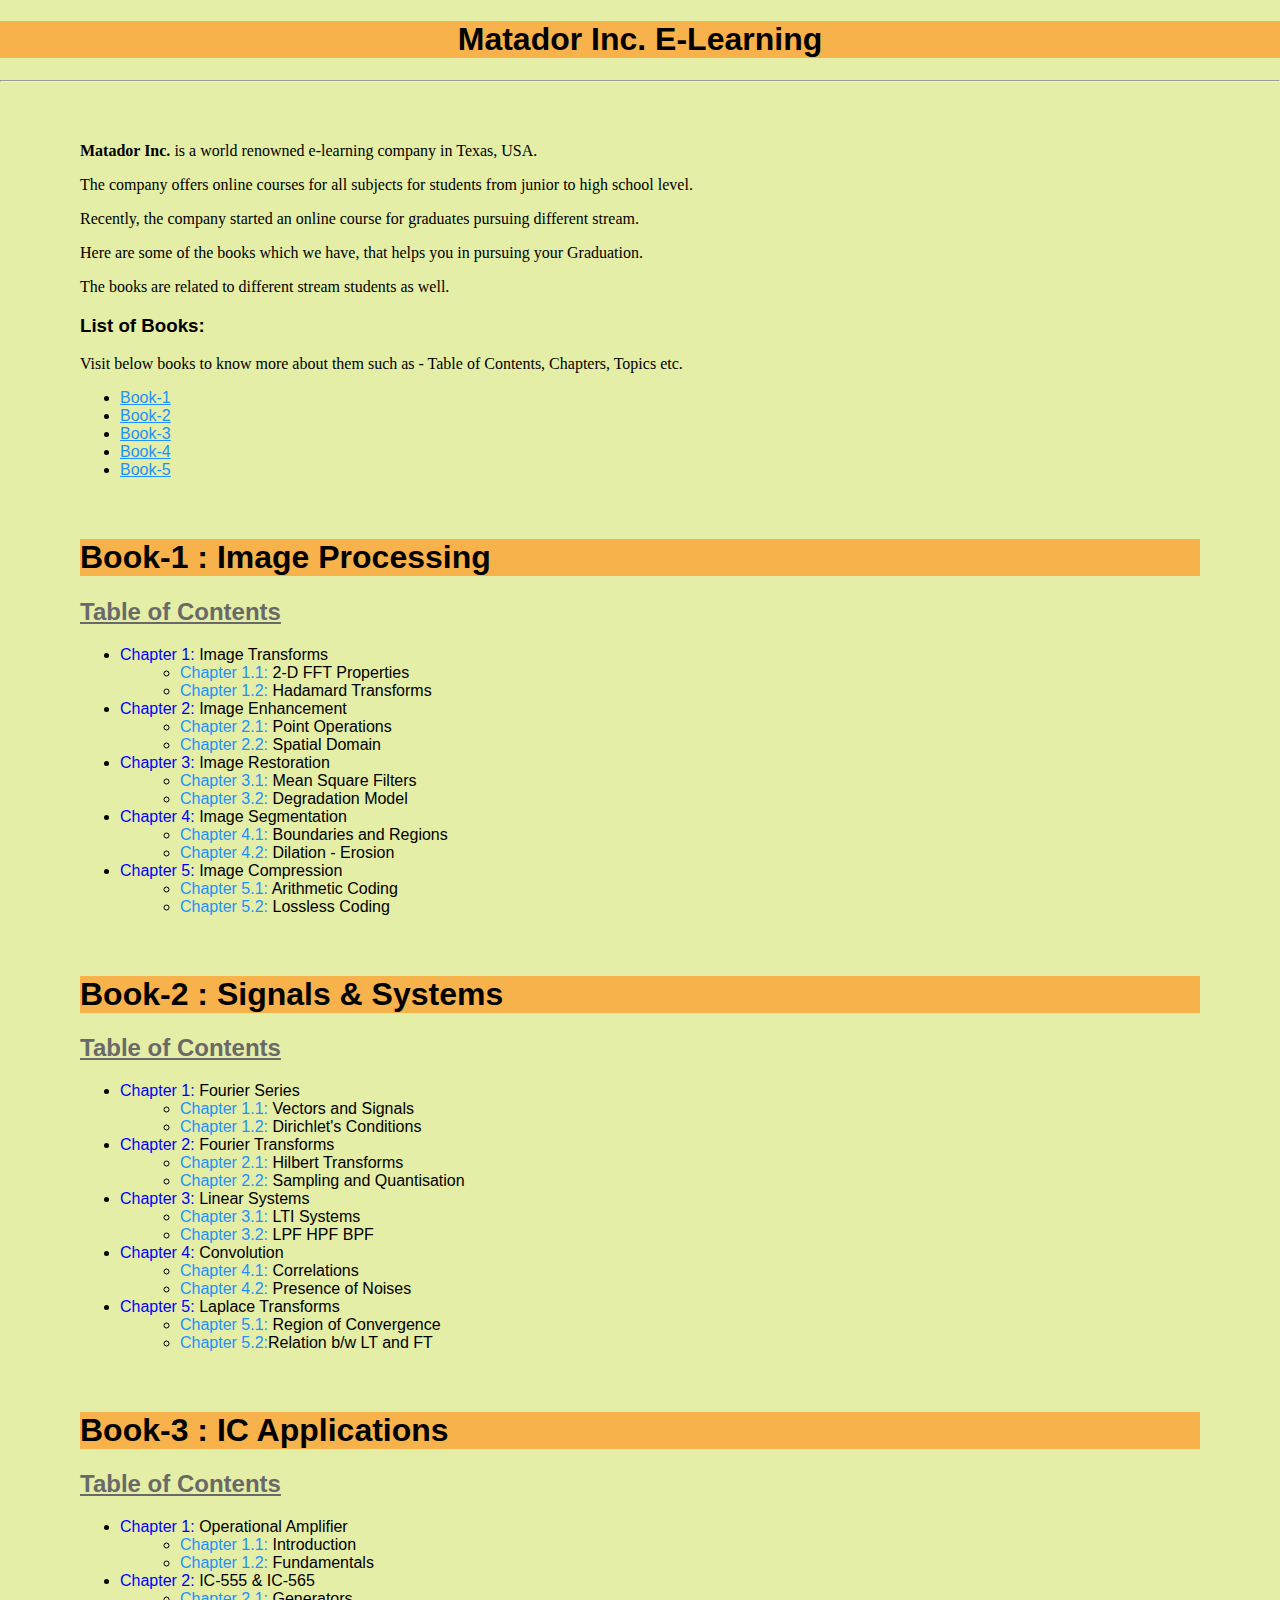
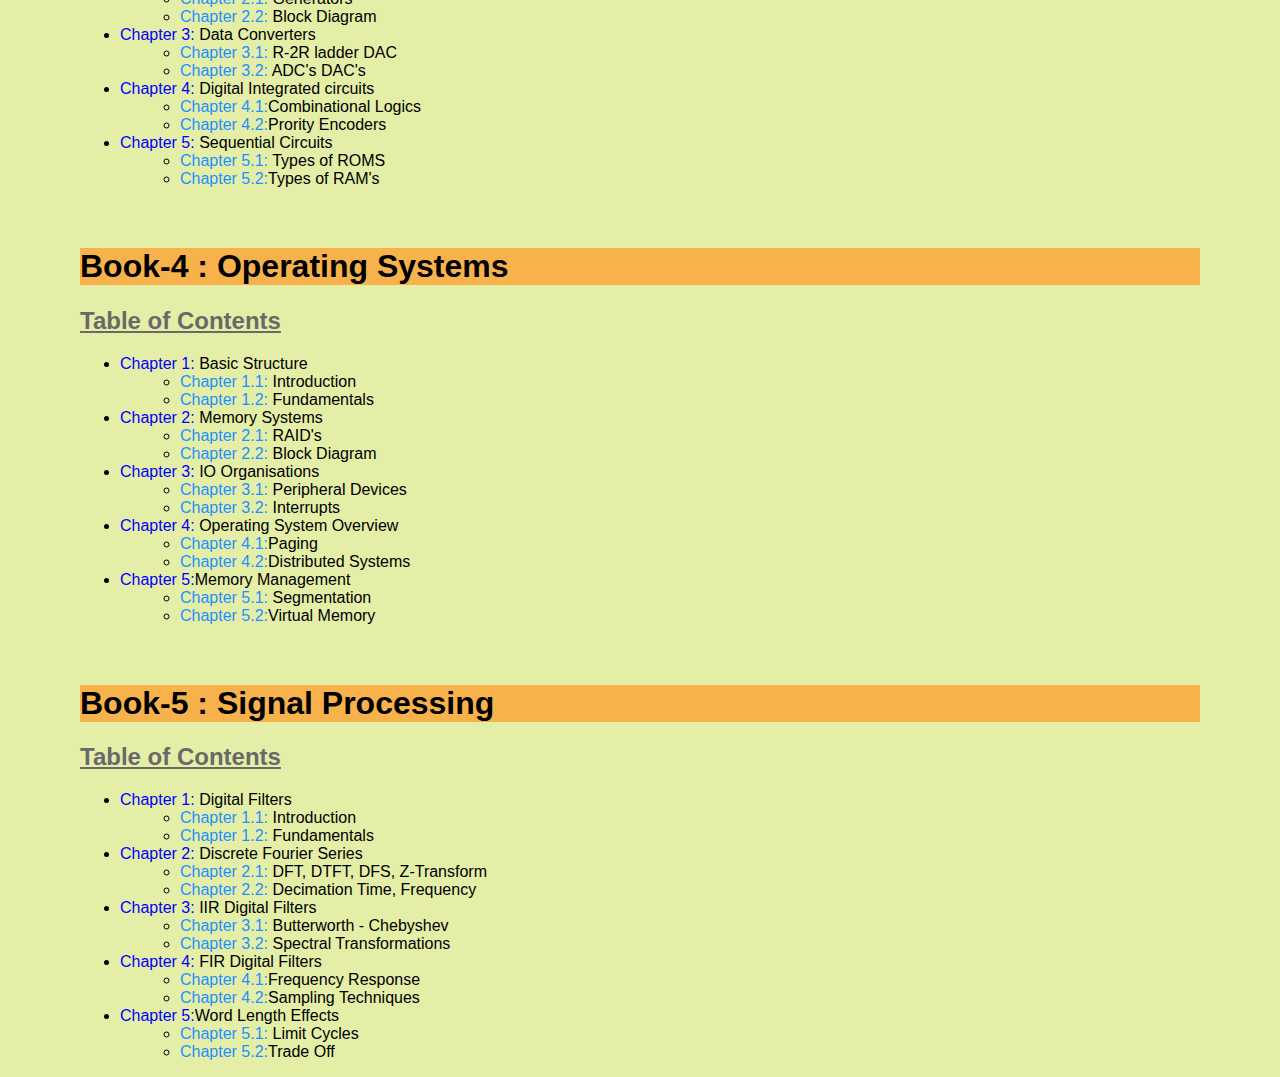
<file: index.html>
<!DOCTYPE html>
<html>
    <link href="styles.css" rel="stylesheet">
    <link href="styles1.css" rel="stylesheet">
    <head>
        <h1><center>Matador Inc. E-Learning</center></h1>
    </head>
    <hr/>
    <body>
        <div class="b">
            <p><strong>Matador Inc. </strong>is a world renowned e-learning company in Texas, USA.</p>
            <p>The company offers online courses for all subjects for students from junior to high school level.</p>
            <p>Recently, the company started an online course for graduates pursuing different stream.</p>
            <p>Here are some of the books which we have, that helps you in pursuing your Graduation.</p>
            <p>The books are related to different stream students as well.</p>
            <h3>List of Books:</h3>
            <p>Visit below books to know more about them such as - Table of Contents, Chapters, Topics etc.</p>
            <ul class="circle">
                <li><a href="Book-1.html">Book-1</a></li>
                <li><a href="Book-2.html">Book-2</a></li>
                <li><a href="Book-3.html">Book-3</a></li>
                <li><a href="Book-4.html">Book-4</a></li>
                <li><a href="Book-5.html">Book-5</a></li>
            </ul>
        </div>

        <div>
            <h1>Book-1 : Image Processing</h1>
            <h2>Table of Contents</h2>
            <ul >
                <li><span style="color:blue">Chapter 1:</span> Image Transforms</li>
                <ul style="margin-left: 20px;">
                    <li><span style="color:dodgerblue">Chapter 1.1:</span> 2-D FFT Properties</li>
                    <li><span style="color:dodgerblue">Chapter 1.2:</span> Hadamard Transforms</li>
                </ul>
                <li><span style="color:blue">Chapter 2:</span> Image Enhancement</li>
                <ul style="margin-left: 20px;">
                    <li><span style="color:dodgerblue">Chapter 2.1:</span> Point Operations</li>
                    <li><span style="color:dodgerblue">Chapter 2.2:</span> Spatial Domain</li>
                </ul>
                <li><span style="color:blue">Chapter 3:</span> Image Restoration</li>
                <ul style="margin-left: 20px;">
                    <li><span style="color:dodgerblue">Chapter 3.1:</span> Mean Square Filters</li>
                    <li><span style="color:dodgerblue">Chapter 3.2:</span> Degradation Model</li>
                </ul>
                <li><span style="color:blue">Chapter 4:</span> Image Segmentation</li>
                <ul style="margin-left: 20px;">
                    <li><span style="color:dodgerblue">Chapter 4.1:</span> Boundaries and Regions</li>
                    <li><span style="color:dodgerblue">Chapter 4.2:</span> Dilation - Erosion</li>
                </ul>
                <li><span style="color:blue">Chapter 5:</span> Image Compression</li>
                <ul style="margin-left: 20px;">
                    <li><span style="color:dodgerblue">Chapter 5.1:</span> Arithmetic Coding</li>
                    <li><span style="color:dodgerblue">Chapter 5.2:</span> Lossless Coding</li>
                </ul>
            </ul>
        </div>
        <div>
            <h1>Book-2 : Signals & Systems</h1>
            <h2>Table of Contents</h2>
            <ul >
                <li><span style="color:blue">Chapter 1:</span> Fourier Series</li>
                <ul style="margin-left: 20px;">
                    <li><span style="color:dodgerblue">Chapter 1.1:</span> Vectors and Signals</li>
                    <li><span style="color:dodgerblue">Chapter 1.2:</span> Dirichlet's Conditions</li>
                </ul>
                <li><span style="color:blue">Chapter 2:</span> Fourier Transforms</li>
                <ul style="margin-left: 20px;">
                    <li><span style="color:dodgerblue">Chapter 2.1:</span> Hilbert Transforms</li>
                    <li><span style="color:dodgerblue">Chapter 2.2:</span> Sampling and Quantisation</li>
                </ul>
                <li><span style="color:blue">Chapter 3:</span> Linear Systems</li>
                <ul style="margin-left: 20px;">
                    <li><span style="color:dodgerblue">Chapter 3.1:</span> LTI Systems</li>
                    <li><span style="color:dodgerblue">Chapter 3.2:</span> LPF HPF BPF</li>
                </ul>
                <li><span style="color:blue">Chapter 4:</span> Convolution</li>
                <ul style="margin-left: 20px;">
                    <li><span style="color:dodgerblue">Chapter 4.1:</span> Correlations</li>
                    <li><span style="color:dodgerblue">Chapter 4.2:</span> Presence of Noises</li>
                </ul>
                <li><span style="color:blue">Chapter 5:</span> Laplace Transforms</li>
                <ul style="margin-left: 20px;">
                    <li><span style="color:dodgerblue">Chapter 5.1:</span> Region of Convergence</li>
                    <li><span style="color:dodgerblue">Chapter 5.2:</span>Relation b/w LT and FT</li>
                </ul>
            </ul>
        </div>
        <div>
            <h1>Book-3 : IC Applications</h1>
            <h2>Table of Contents</h2>
            <ul >
                <li><span style="color:blue">Chapter 1:</span> Operational Amplifier</li>
                <ul style="margin-left: 20px;">
                    <li><span style="color:dodgerblue">Chapter 1.1:</span> Introduction</li>
                    <li><span style="color:dodgerblue">Chapter 1.2:</span> Fundamentals</li>
                </ul>
                <li><span style="color:blue">Chapter 2:</span> IC-555 & IC-565</li>
                <ul style="margin-left: 20px;">
                    <li><span style="color:dodgerblue">Chapter 2.1:</span> Generators</li>
                    <li><span style="color:dodgerblue">Chapter 2.2:</span> Block Diagram</li>
                </ul>
                <li><span style="color:blue">Chapter 3:</span> Data Converters</li>
                <ul style="margin-left: 20px;">
                    <li><span style="color:dodgerblue">Chapter 3.1:</span> R-2R ladder DAC</li>
                    <li><span style="color:dodgerblue">Chapter 3.2:</span> ADC's DAC's</li>
                </ul>
                <li><span style="color:blue">Chapter 4:</span> Digital Integrated circuits</li>
                <ul style="margin-left: 20px;">
                    <li><span style="color:dodgerblue">Chapter 4.1:</span>Combinational Logics</li>
                    <li><span style="color:dodgerblue">Chapter 4.2:</span>Prority Encoders</li>
                </ul>
                <li><span style="color:blue">Chapter 5:</span> Sequential Circuits</li>
                <ul style="margin-left: 20px;">
                    <li><span style="color:dodgerblue">Chapter 5.1:</span> Types of ROMS</li>
                    <li><span style="color:dodgerblue">Chapter 5.2:</span>Types of RAM's</li>
                </ul>
            </ul>
        </div>
        <div>
            <h1>Book-4 : Operating Systems</h1>
            <h2>Table of Contents</h2>
            <ul >
                <li><span style="color:blue">Chapter 1:</span> Basic Structure</li>
                <ul style="margin-left: 20px;">
                    <li><span style="color:dodgerblue">Chapter 1.1:</span> Introduction</li>
                    <li><span style="color:dodgerblue">Chapter 1.2:</span> Fundamentals</li>
                </ul>
                <li><span style="color:blue">Chapter 2:</span> Memory Systems</li>
                <ul style="margin-left: 20px;">
                    <li><span style="color:dodgerblue">Chapter 2.1:</span> RAID's</li>
                    <li><span style="color:dodgerblue">Chapter 2.2:</span> Block Diagram</li>
                </ul>
                <li><span style="color:blue">Chapter 3:</span> IO Organisations</li>
                <ul style="margin-left: 20px;">
                    <li><span style="color:dodgerblue">Chapter 3.1:</span> Peripheral Devices</li>
                    <li><span style="color:dodgerblue">Chapter 3.2:</span> Interrupts</li>
                </ul>
                <li><span style="color:blue">Chapter 4:</span> Operating System Overview</li>
                <ul style="margin-left: 20px;">
                    <li><span style="color:dodgerblue">Chapter 4.1:</span>Paging</li>
                    <li><span style="color:dodgerblue">Chapter 4.2:</span>Distributed Systems</li>
                </ul>
                <li><span style="color:blue">Chapter 5:</span>Memory Management</li>
                <ul style="margin-left: 20px;">
                    <li><span style="color:dodgerblue">Chapter 5.1:</span> Segmentation</li>
                    <li><span style="color:dodgerblue">Chapter 5.2:</span>Virtual Memory</li>
                </ul>
            </ul>
        </div>
        <div>
            <h1>Book-5 : Signal Processing</h1>
            <h2>Table of Contents</h2>
            <ul >
                <li><span style="color:blue">Chapter 1:</span> Digital Filters</li>
                <ul style="margin-left: 20px;">
                    <li><span style="color:dodgerblue">Chapter 1.1:</span> Introduction</li>
                    <li><span style="color:dodgerblue">Chapter 1.2:</span> Fundamentals</li>
                </ul>
                <li><span style="color:blue">Chapter 2:</span> Discrete Fourier Series</li>
                <ul style="margin-left: 20px;">
                    <li><span style="color:dodgerblue">Chapter 2.1:</span> DFT, DTFT, DFS, Z-Transform</li>
                    <li><span style="color:dodgerblue">Chapter 2.2:</span> Decimation Time, Frequency</li>
                </ul>
                <li><span style="color:blue">Chapter 3:</span> IIR Digital Filters</li>
                <ul style="margin-left: 20px;">
                    <li><span style="color:dodgerblue">Chapter 3.1:</span> Butterworth - Chebyshev</li>
                    <li><span style="color:dodgerblue">Chapter 3.2:</span> Spectral Transformations</li>
                </ul>
                <li><span style="color:blue">Chapter 4:</span> FIR Digital Filters</li>
                <ul style="margin-left: 20px;">
                    <li><span style="color:dodgerblue">Chapter 4.1:</span>Frequency Response</li>
                    <li><span style="color:dodgerblue">Chapter 4.2:</span>Sampling Techniques</li>
                </ul>
                <li><span style="color:blue">Chapter 5:</span>Word Length Effects</li>
                <ul style="margin-left: 20px;">
                    <li><span style="color:dodgerblue">Chapter 5.1:</span> Limit Cycles</li>
                    <li><span style="color:dodgerblue">Chapter 5.2:</span>Trade Off</li>
                </ul>
            </ul>
        </div>
    </body>
</html>
</file>
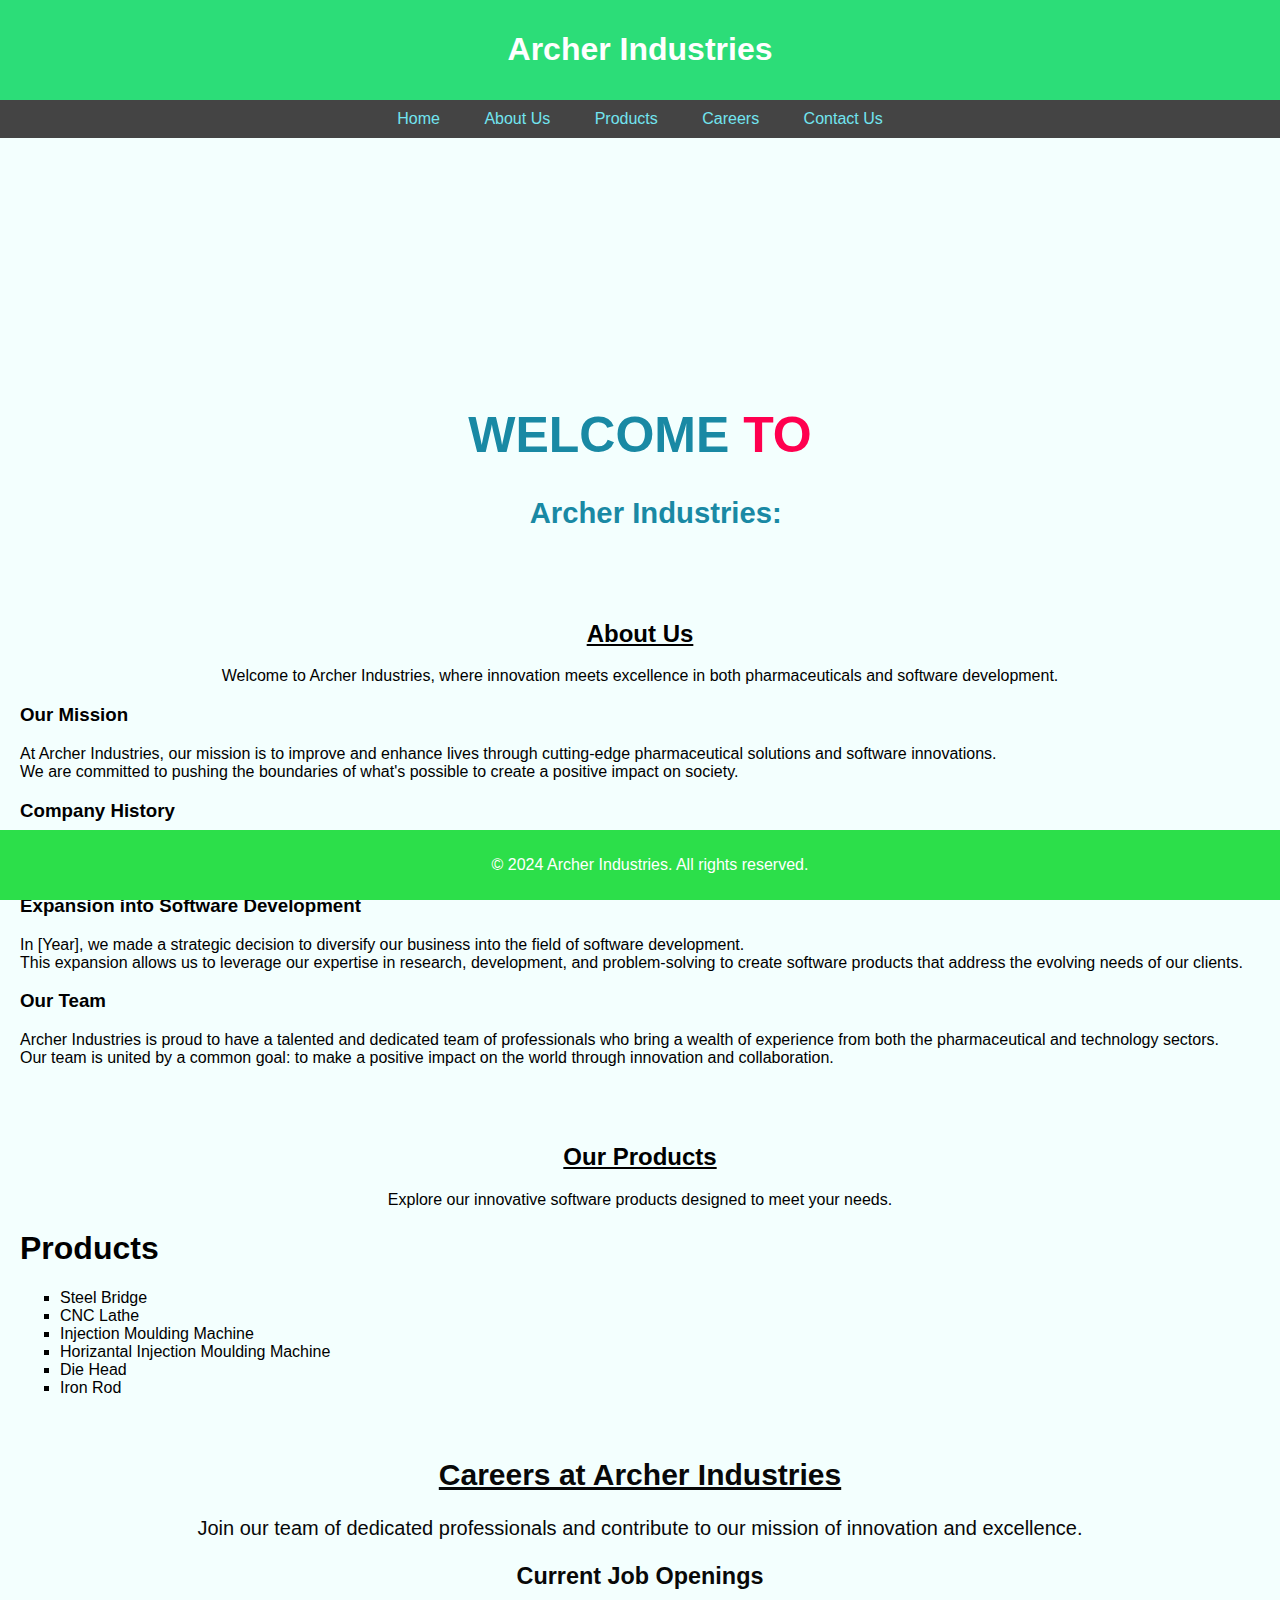
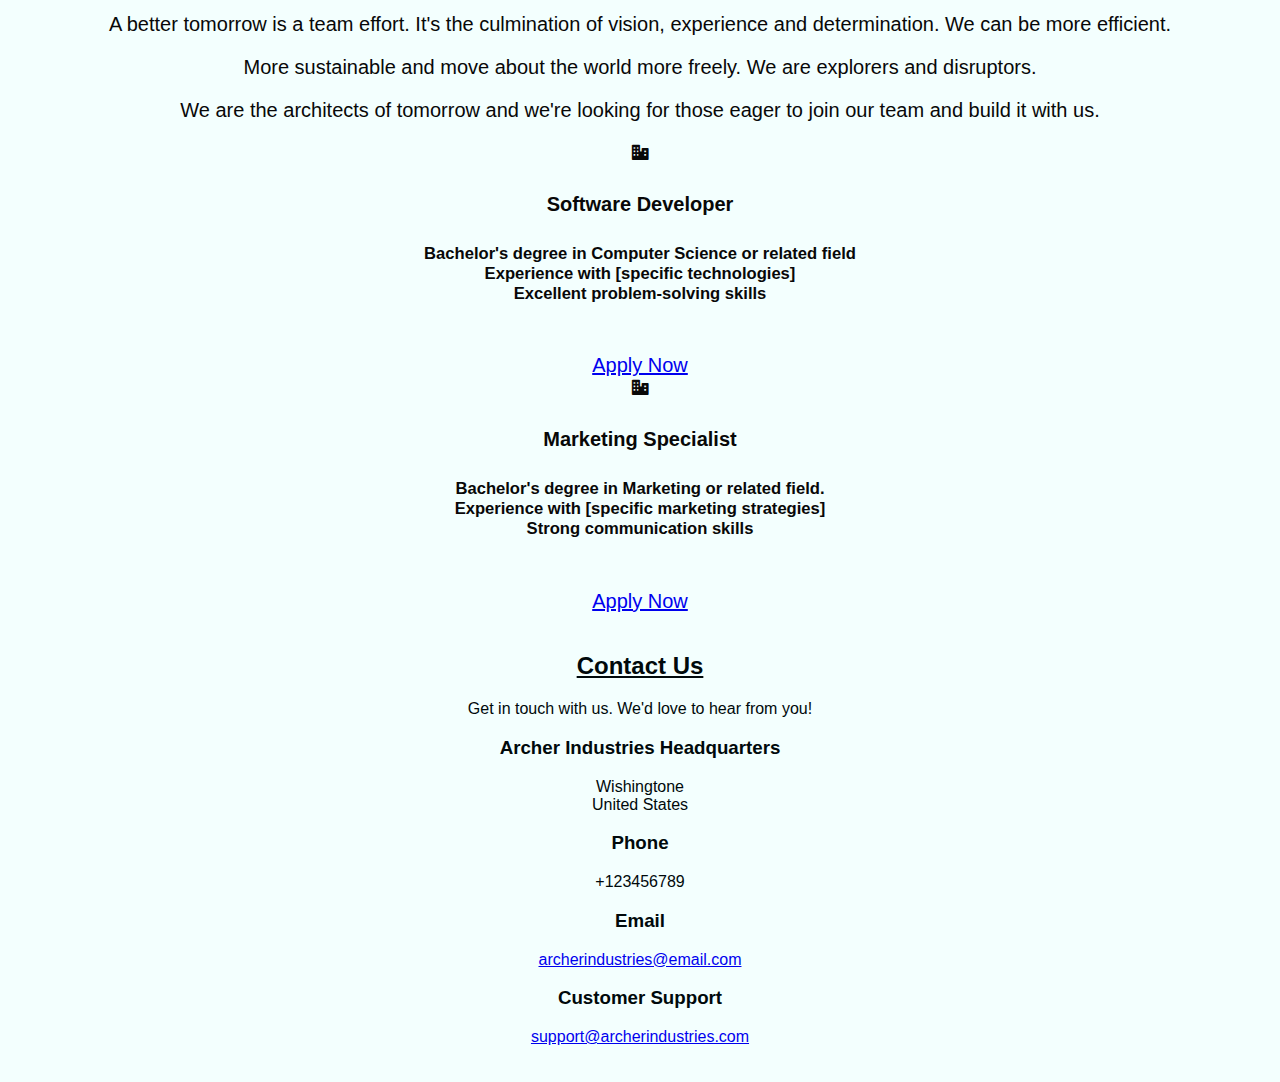
<file: web.html>
<!DOCTYPE html>
<html lang="en">
<head>
    <meta charset="UTF-8">
    <meta name="viewport" content="width=device-width, initial-scale=1.0">
     <link href='https://unpkg.com/boxicons@2.1.4/css/boxicons.min.css' rel='stylesheet'>
     <link rel="stylesheet" href="site.css" />
    <title>Archer Industries</title>
</head>
<body>

    <header>
        <h1>Archer Industries</h1>
    </header>

    <nav>
        <a href="#home">Home</a>
        <a href="#about">About Us</a>
        <a href="#products">Products</a>
        <a href="#careers">Careers</a>
        <a href="#contact">Contact Us</a>
    </nav>

    <section id="home">
         <div class ="header-text">
       <center> <h1>WELCOME&nbsp;<span>TO</span></h1>
        <p><h3> &nbsp; &nbsp; Archer Industries:</h></p></center>
      </div>
    </section>


    <section id="about">
        <h2><u><center>About Us</center></u></h2>
        <p><center>Welcome to Archer Industries, where innovation meets excellence in both pharmaceuticals and software development.</center></p>

        <h3>Our Mission</h3>
        <p>At Archer Industries, our mission is to improve and enhance lives through cutting-edge pharmaceutical solutions and software innovations.<br/> We are committed to pushing the boundaries of what's             possible to create a positive impact on society.</p>

        <h3>Company History</h3>
        <p>Founded in [Year], Archer Industries started as a pharmaceutical company dedicated to delivering high-quality and life-changing medications.<br/> With a strong foundation in the healthcare industry, we recognized the evolving landscape of technology and the increasing demand for innovative software solutions.</p>

        <h3>Expansion into Software Development</h3>
        <p>In [Year], we made a strategic decision to diversify our business into the field of software development. <br/>This expansion allows us to leverage our expertise in research, development, and problem-solving to create software products that address the evolving needs of our clients.</p>

        <h3>Our Team</h3>
        <p>Archer Industries is proud to have a talented and dedicated team of professionals who bring a wealth of experience from both the pharmaceutical and technology sectors.<br/> Our team is united by a common goal: to make a positive impact on the world through innovation and collaboration.</p>
    </section>


    <section id="products">
        <h2><center><u>Our Products</u></center></h2>
        <p><center>Explore our innovative software products designed to meet your needs.</center></p>
                <h1>Products</h1>
                <ul type="square">
                    <li>Steel Bridge</li>
                    <li>CNC Lathe</li>
                    <li>Injection Moulding Machine</li>
                    <li>Horizantal Injection Moulding Machine</li>
                    <li>Die Head</li>
                    <li>Iron Rod</li>
                </ul>
        </div>
    </section>

    
<section id="careers">
   <h2><center><u>Careers at Archer Industries</u></center></h2>

   <p>Join our team of dedicated professionals and contribute to our mission of innovation and excellence.</p>

   <h3>Current Job Openings</h3>
    <p>A better tomorrow is a team effort. It's the culmination of vision, experience and determination. We can be more efficient.</p>
    <p>More sustainable and move about the world more freely. We are explorers and disruptors.</p>
    <p>We are the architects of tomorrow and we're looking for those eager to join our team and build it with us.</p>

    <div class="job-opening">
        <i class='bx bxs-business'></i>
        <h4>Software Developer</h4>
        <p><h5>Bachelor's degree in Computer Science or related field<br/>Experience with [specific technologies]<br/>Excellent problem-solving skills</h5></p>
        <br><a href="mailto:jobs@archerindustries.com">Apply Now</a>
    </div>

    <div class="job-opening">
        <i class='bx bxs-business'></i>
        <h4>Marketing Specialist</h4>
        <p><h5>Bachelor's degree in Marketing or related field.<br/>Experience with [specific marketing strategies]<br/>Strong communication skills</h5></p>
        <br><a href="mailto:jobs@archerindustries.com">Apply Now</a>
    </div>
</section>


    <section id="contact">
        <h2><center><u>Contact Us</u></center></h2>
        <p><center>Get in touch with us. We'd love to hear from you!</center></p>
        <div class="contact-details">
            <center><h3>Archer Industries Headquarters</h3></center>
            <p><center>
                Wishingtone<br>
                United States</center>
            </p>
        </div>

        <div class="contact-details">
            <center><h3>Phone</h3>
            <p>+123456789</p></center>
        </div>

        <div class="contact-details">
            <center><h3>Email</h3>
            <p><a href="archerindustries@email.com">archerindustries@email.com</a></p></center>
        </div>

        <div class="contact-details">
            <center><h3>Customer Support</h3>
            <p><a href="archerindustries@email.com">support@archerindustries.com</a></p></center>
        </div>
    </section>

    <footer>
        <p>&copy; 2024 Archer Industries. All rights reserved.</p>
    </footer>

</body>
</html>
</file>
<file: styles.css>
body {
    font-family: 'Arial', sans-serif;
    margin: 0;
    padding: 0;
    background-color: rgb(228, 238, 167);
}
    
h1
{
    font-family:'Lucida Sans', 'Lucida Sans Regular', 'Lucida Grande', 'Lucida Sans Unicode', Geneva, Verdana, sans-serif;
    justify-content: center;
    background-color: rgb(247, 178, 76);
}
div
{
    margin: 0px 80px 0px 80px;
}
a
{
    color:dodgerblue;
}
.b
{
    font-family: Cambria, Cochin, Georgia, Times, 'Times New Roman', serif;
}
ul
{
    font-family:'Segoe UI', Tahoma, Geneva, Verdana, sans-serif;
}
h3
{
    font-family:'Lucida Sans', 'Lucida Sans Regular', 'Lucida Grande', 'Lucida Sans Unicode', Geneva, Verdana, sans-serif;
}
</file>
<file: styles1.css>
body {
    font-family: 'Arial', sans-serif;
    margin: 0;
    padding: 0;
}
    
h1
{
    color:black;
    font-family: 'Lucida Sans', 'Lucida Sans Regular', 'Lucida Grande', 'Lucida Sans Unicode', Geneva, Verdana, sans-serif;
}
h2{
    font-family:'Lucida Sans', 'Lucida Sans Regular', 'Lucida Grande', 'Lucida Sans Unicode', Geneva, Verdana, sans-serif;
    color:dimgray;
    text-decoration: underline;
}
div
{
    margin: 60px 80px 0px 80px;
}
ul
{
    font-family:'Segoe UI', Tahoma, Geneva, Verdana, sans-serif;
}
</file>
<file: site.css>
body {
    font-family: Arial, sans-serif;
    margin: 0;
    padding: 0;
    background-color: #f3fffe;
}

header {
    background-color: #2cdd78;
    color: #fff;
    padding: 10px;
    text-align: center;
}
nav {
    background-color: #444;
    padding: 10px;
    text-align: center;
}

nav a {
    color: #72e4f0;
    text-decoration: none;
    padding: 10px;
    margin: 0 10px;
}
.header-text {
    margin-top: 20%;
    font-size: 25px;
    color: #1989a4;
    text-align: center;
}
    
.header-text h1 {
    font-size: 50px;
    margin-top: 20px;
}
.header-text h1 span{
    color:#ff004f;
}
section {
    padding: 20px;
}

#careers{
   padding:0;
   margin-bottom: 0%; 
   color: #080808;
   font-size: 20px;
   text-align: center;
}
#contact{
    color: #00090b;

}

footer {
    background-color: #2cdf4a;
    color: #fff;
    text-align: center;
    padding: 10px;
    position: fixed;
    bottom: 0;
    width: 100%;
}
</file>
